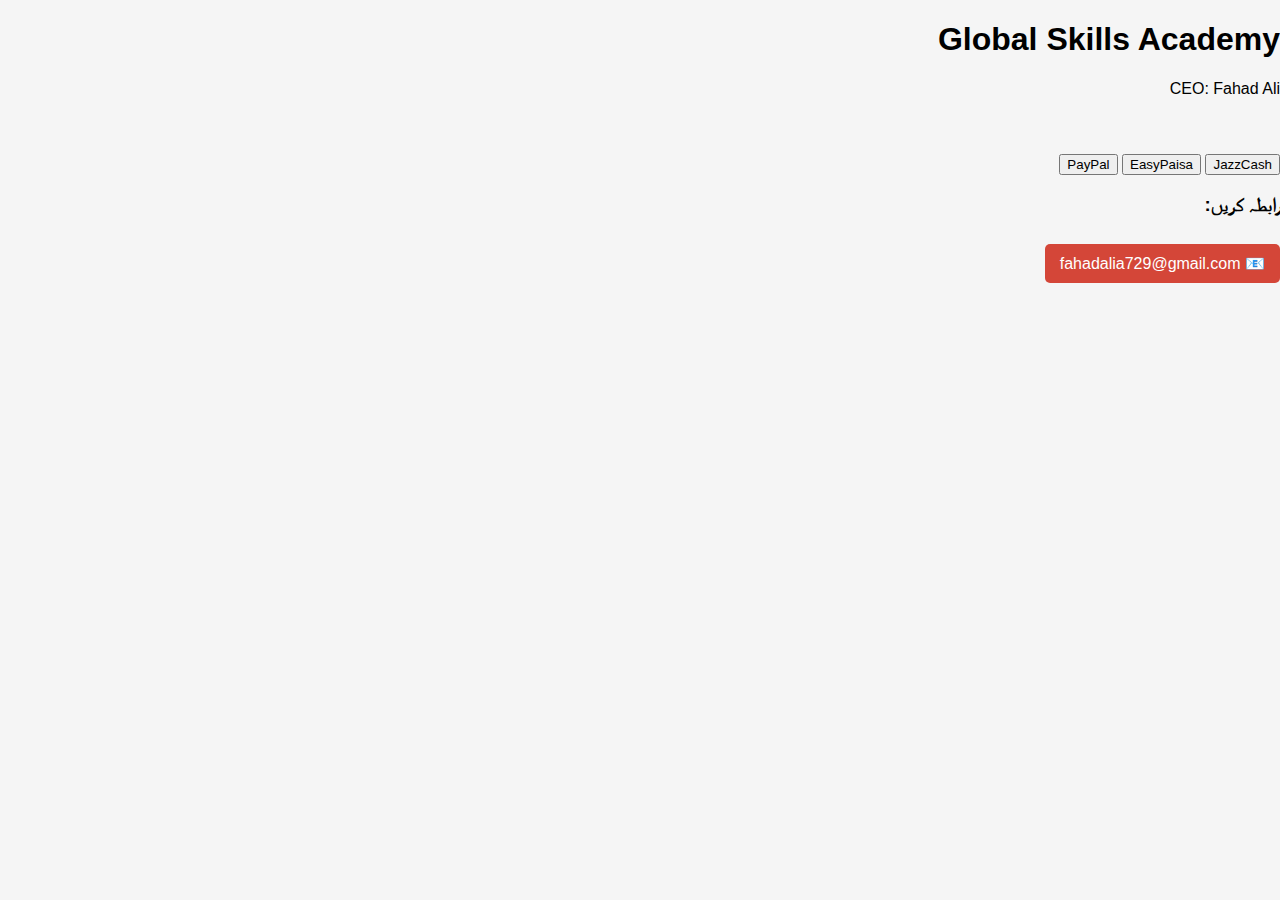
<file: index.html>
<!DOCTYPE html>
<html lang="ur" dir="rtl">
<head>
    <meta charset="UTF-8">
    <meta name="viewport" content="width=device-width, initial-scale=1.0">
    <title>Global Skills Academy | CEO Fahad Ali</title>
    <link rel="stylesheet" href="style.css">
</head>
<body>
    <header>
        <h1>Global Skills Academy</h1>
        <p>CEO: Fahad Ali</p>
    </header>

    <div class="courses-container">
        <!-- کورسز یہاں لوڈ ہوں گے -->
    </div>

    <div class="payment-options">
        <button onclick="payWithJazzCash()">JazzCash</button>
        <button onclick="payWithEasyPaisa()">EasyPaisa</button>
        <button onclick="payWithPayPal()">PayPal</button>
    </div>

    <div class="contact">
        <h3>رابطہ کریں:</h3>
        <a href="mailto:fahadalia729@gmail.com" class="email-btn">📧 fahadalia729@gmail.com</a>
    </div>

    <script src="script.js"></script>
</body>
</html>
</file>
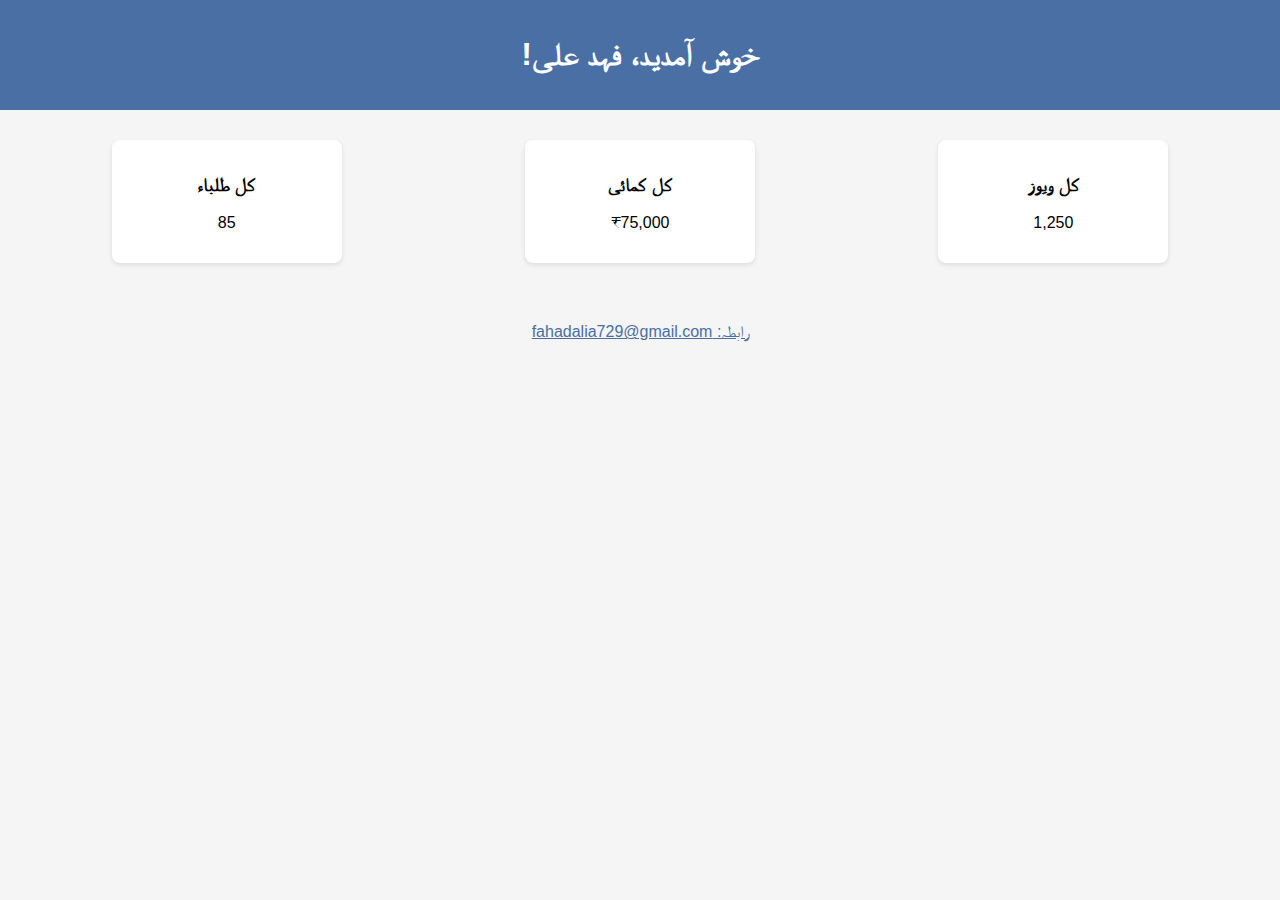
<file: admin dashboard.html>
<!DOCTYPE html>
<html lang="ur" dir="rtl">
<head>
    <meta charset="UTF-8">
    <title>ڈیشبورڈ | Global Skills Academy</title>
    <style>
        body {
            font-family: Arial, sans-serif;
            margin: 0;
            padding: 0;
            background: #f5f5f5;
        }
        .header {
            background: #4a6fa5;
            color: white;
            padding: 15px;
            text-align: center;
        }
        .stats-container {
            display: flex;
            justify-content: space-around;
            padding: 20px;
            flex-wrap: wrap;
        }
        .stat-card {
            background: white;
            border-radius: 8px;
            padding: 15px;
            margin: 10px;
            width: 200px;
            box-shadow: 0 2px 5px rgba(0,0,0,0.1);
            text-align: center;
        }
    </style>
</head>
<body>
    <div class="header">
        <h1>خوش آمدید، فہد علی!</h1>
    </div>

    <div class="stats-container">
        <div class="stat-card">
            <h3>کل ویوز</h3>
            <p id="total-views">1,250</p>
        </div>
        <div class="stat-card">
            <h3>کل کمائی</h3>
            <p id="total-earnings">₹75,000</p>
        </div>
        <div class="stat-card">
            <h3>کل طلباء</h3>
            <p id="total-students">85</p>
        </div>
    </div>

    <div style="text-align: center; margin-top: 30px;">
        <a href="mailto:fahadalia729@gmail.com" style="color: #4a6fa5;">رابطہ: fahadalia729@gmail.com</a>
    </div>
</body>
</html>
</file>
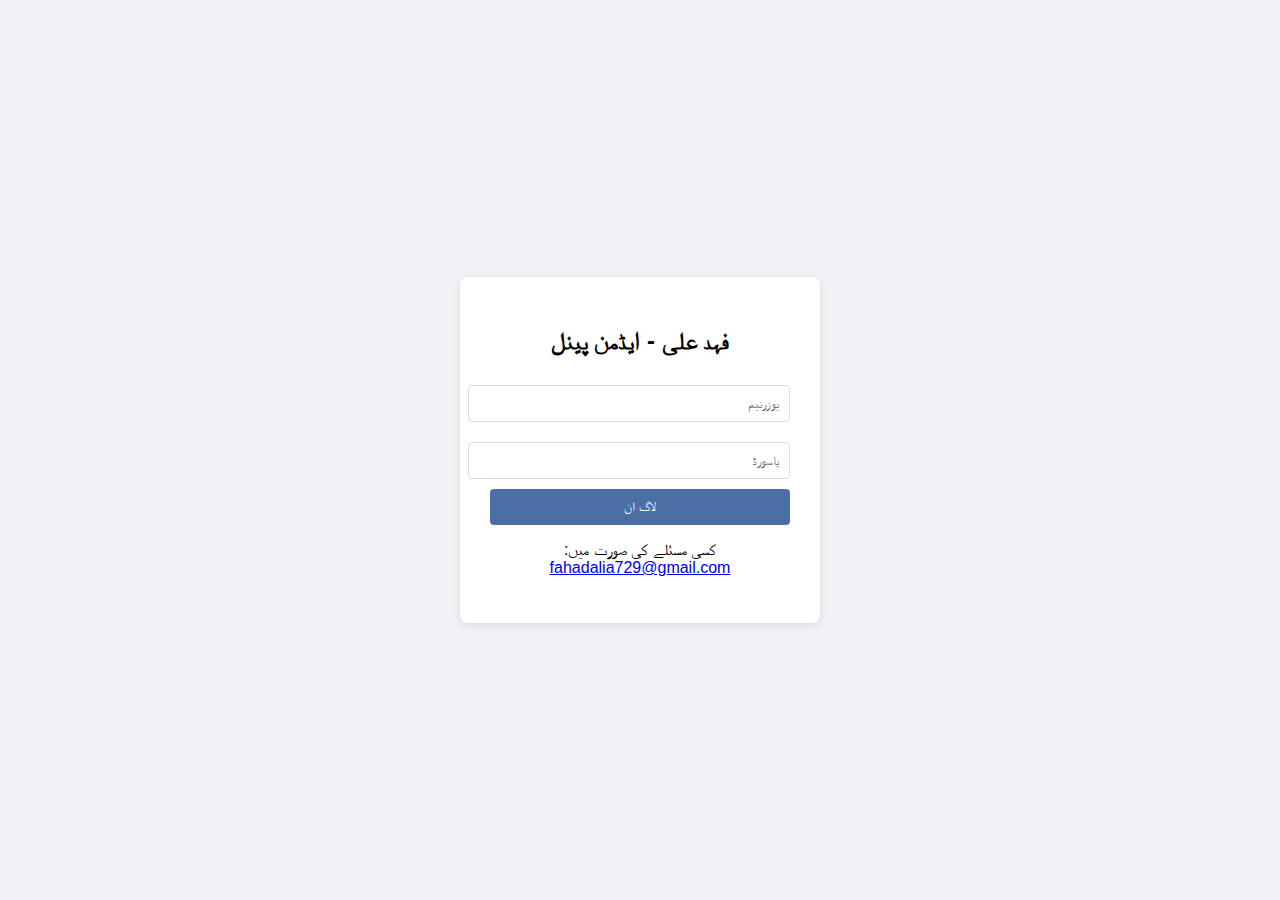
<file: admin login.html>
<!DOCTYPE html>
<html lang="ur" dir="rtl">
<head>
    <meta charset="UTF-8">
    <title>ایڈمن لاگ ان | Global Skills Academy</title>
    <style>
        body {
            font-family: Arial, sans-serif;
            background: #f0f2f5;
            display: flex;
            justify-content: center;
            align-items: center;
            height: 100vh;
            margin: 0;
        }
        .login-box {
            background: white;
            padding: 30px;
            border-radius: 8px;
            box-shadow: 0 2px 10px rgba(0,0,0,0.1);
            width: 300px;
            text-align: center;
        }
        input {
            width: 100%;
            padding: 10px;
            margin: 10px 0;
            border: 1px solid #ddd;
            border-radius: 4px;
        }
        button {
            background: #4a6fa5;
            color: white;
            border: none;
            padding: 10px 15px;
            border-radius: 4px;
            cursor: pointer;
            width: 100%;
        }
    </style>
</head>
<body>
    <div class="login-box">
        <h2>فہد علی - ایڈمن پینل</h2>
        <input type="text" id="username" placeholder="یوزرنیم">
        <input type="password" id="password" placeholder="پاسورڈ">
        <button onclick="login()">لاگ ان</button>
        <p>کسی مسئلے کی صورت میں: <a href="mailto:fahadalia729@gmail.com">fahadalia729@gmail.com</a></p>
    </div>

    <script>
        function login() {
            const username = document.getElementById("username").value;
            const password = document.getElementById("password").value;
            
            if(username === "fahad" && password === "12345") {
                window.location.href = "dashboard.html";
            } else {
                alert("غلط یوزرنیم یا پاسورڈ!");
            }
        }
    </script>
</body>
</html>
</file>
<file: style.css>
/* موبائل فرینڈلی ڈیزائن */
body {
    font-family: 'Arial', sans-serif;
    background: #f5f5f5;
    margin: 0;
    padding: 0;
}

.courses-container {
    display: grid;
    grid-template-columns: repeat(auto-fill, minmax(300px, 1fr));
    gap: 20px;
    padding: 20px;
}

.course-card {
    background: white;
    border-radius: 10px;
    padding: 15px;
    box-shadow: 0 2px 5px rgba(0,0,0,0.1);
}

.email-btn {
    background: #d44638;
    color: white;
    padding: 10px 15px;
    border-radius: 5px;
    text-decoration: none;
    display: inline-block;
    margin-top: 10px;
}
</file>
